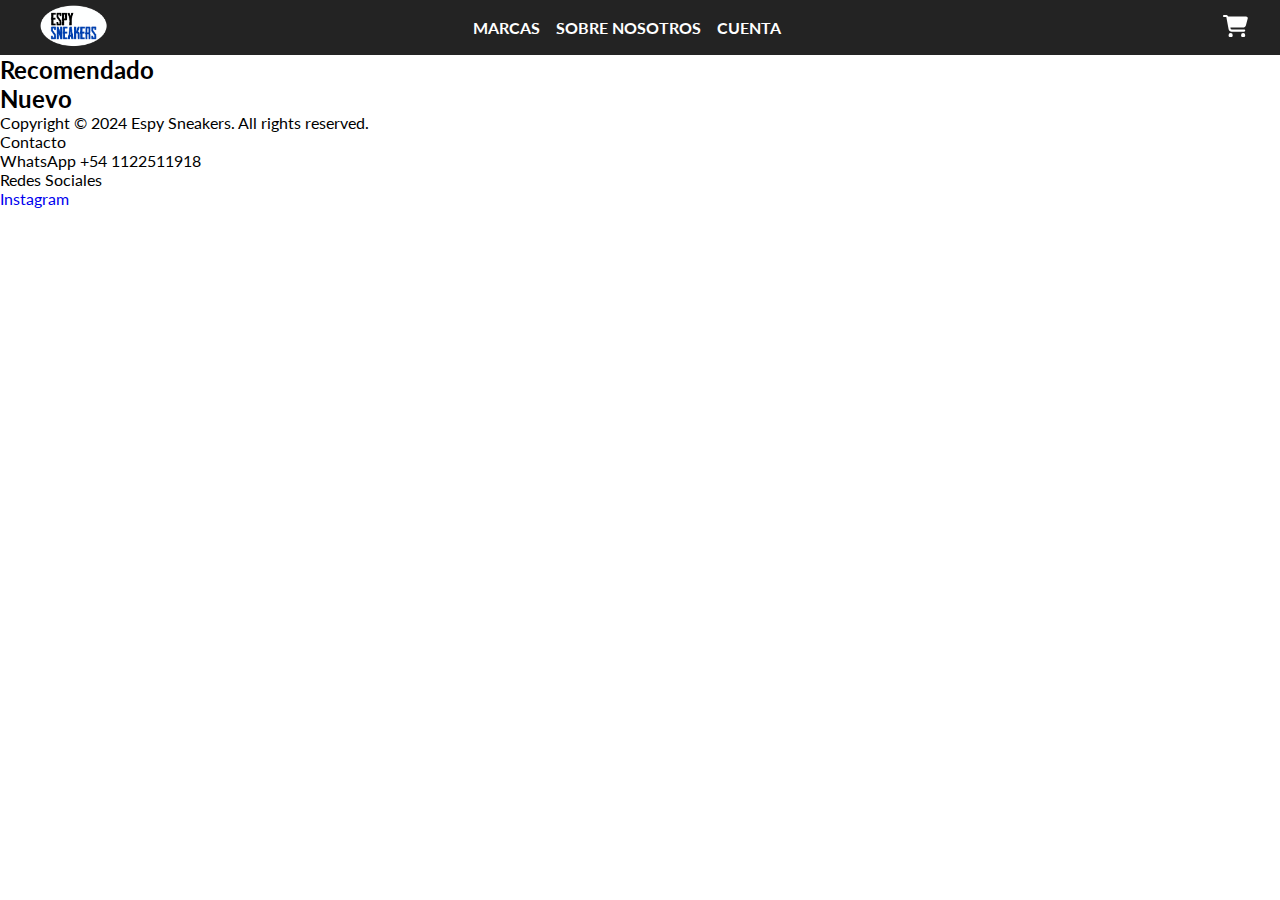
<file: espysneakers-nike.html>
<!DOCTYPE html>
<html lang="es">
<head>
    <meta charset="UTF-8">
    <meta name="viewport" content="width=device-width, initial-scale=1.0">
    <link rel="stylesheet" href="styles-nav-bar.css">
    <link rel="stylesheet" href="footer-styles.css">
    <title>Inicio | Espy Sneakers</title>
</head>
<body>
    <header>
        <div class="marca-logo">
            <a href="index.html"><img src="images/espy-sneakers-logo-circle.png"></a>
        </div>
        <nav class="navbar">
            <ul class="menu">
                <li class="menu-item">
                    <a href="#">MARCAS</a>          
                    <ul class="menu-marcas">
                        <li><a href="espysneakers-nike.html">Nike</a></li>
                        <li><a href="#">adidas</a></li>
                    </ul>
                </li>
                <li><a href="#">SOBRE NOSOTROS</a></li>
                <li><a href="#">CUENTA</a></li>
            </ul>
        </nav>
        <div class="cart-icon">
            <a href="#">
                <svg xmlns="http://www.w3.org/2000/svg" viewBox="0 0 576 512"><path d="M0 24C0 10.7 10.7 0 24 0L69.5 0c22 0 41.5 12.8 50.6 32l411 0c26.3 0 45.5 25 38.6 50.4l-41 152.3c-8.5 31.4-37 53.3-69.5 53.3l-288.5 0 5.4 28.5c2.2 11.3 12.1 19.5 23.6 19.5L488 336c13.3 0 24 10.7 24 24s-10.7 24-24 24l-288.3 0c-34.6 0-64.3-24.6-70.7-58.5L77.4 54.5c-.7-3.8-4-6.5-7.9-6.5L24 48C10.7 48 0 37.3 0 24zM128 464a48 48 0 1 1 96 0 48 48 0 1 1 -96 0zm336-48a48 48 0 1 1 0 96 48 48 0 1 1 0-96z"/></svg>
            </a>
        </div>
    </header>
    <section>
        <h2>Recomendado</h2>      
        <div>
        </div>
    </section>
    <section>
        <h2>Nuevo</h2>
        <div>
        </div>
    </section>
    <footer>
        <div class="copyright">
            <p>Copyright © 2024 Espy Sneakers. All rights reserved.</p>
        </div>
        <div class="contact">
            <p>Contacto</p>
            <p>WhatsApp +54 1122511918</p>
        </div>
        <div class="social">
            <p>Redes Sociales</p>
            <a href="https://www.instagram.com/lucasespinozaa_/" target="_blank">Instagram</a>
        </div>
    </footer>
</body>
</html>
</file>
<file: styles-nav-bar.css>
@import url('https://fonts.googleapis.com/css2?family=Lato:wght@400;700&display=swap');
*{
    margin: 0;
    padding: 0;
    text-decoration: none;
    box-sizing: border-box;
    font-family: "Lato", serif;
}

header{
    width: 100%;
    height: auto;
    background-color: rgb(35, 35, 35);
    display: flex;
    justify-content: space-between;
    align-items: center;
    padding: 0 2rem;
}

body{
    background-color: rgb(255, 255, 255);
    height: 100%;
}

.container{
    min-height: 100vh;
    display: grid;
    grid-template-rows: auto 1fr auto;
}

.marca-logo img{
    width: 5rem;
}

.navbar{
    display: flex;
    justify-content: space-between;
    align-items: center;
    flex-grow: .1;
}

.menu{
    display:flex;
    gap: 1rem;
    align-items: center;
    padding: 0;
}

.menu li{
    text-decoration: none;
    font-size: 1rem;
    font-style: none;
    list-style: none;
}

.menu a{
    color: rgb(255, 255, 255);
    text-decoration: none;
    font-weight: 700;
    transition: color 0.3s ease;
}

.menu a:hover{
    text-decoration: underline 2px;
    color: rgb(234, 190, 63);
}

.menu-marcas{
    display: none;
    position: absolute;
    background-color: rgb(35, 35, 35);
    border-color: rgb(0, 0, 0);
    padding: 1.5rem 1rem;
}

.menu-marcas li a{
    display: block;
    color: rgb(255, 255, 255);
    padding: 1em 0em;
    transition: color 0.3s ease;
}

.menu-marcas li a:hover{
    color: rgb(234, 190, 63);
}

.menu-item:hover .menu-marcas{
    display: block;
}

.menu-item{
    position: relative;
}

.cart-icon svg{
    width: 25px;
    fill: rgb(255, 255, 255);
}
</file>
<file: footer-styles.css>
.footer{
    width: 100%;
    background-color: rgb(35, 35, 35);
    display: grid;
    grid-template-columns: repeat(2, 1fr);
    padding: 1rem;
}

.footer h3,
.footer p{
    color: rgb(255, 255, 255);
}

.footer h3{
    margin-bottom: 10px;
}

.footer .section-1{
    display: flex;
    align-items: center;
    /* justify-content: center; */
    text-align: center;
}

.footer .section-2{
    display: grid;
    grid-template-columns: repeat(3, 1fr);
    gap: 1rem;
}

.footer .section-2 .social-div a{
    color: rgb(150, 150, 150);
    margin: 0 15px 5px 10px;
    font-size: 2rem;
}

.footer .section-2 .social-div a:hover{
    color: rgb(255, 255, 255);
}
</file>
